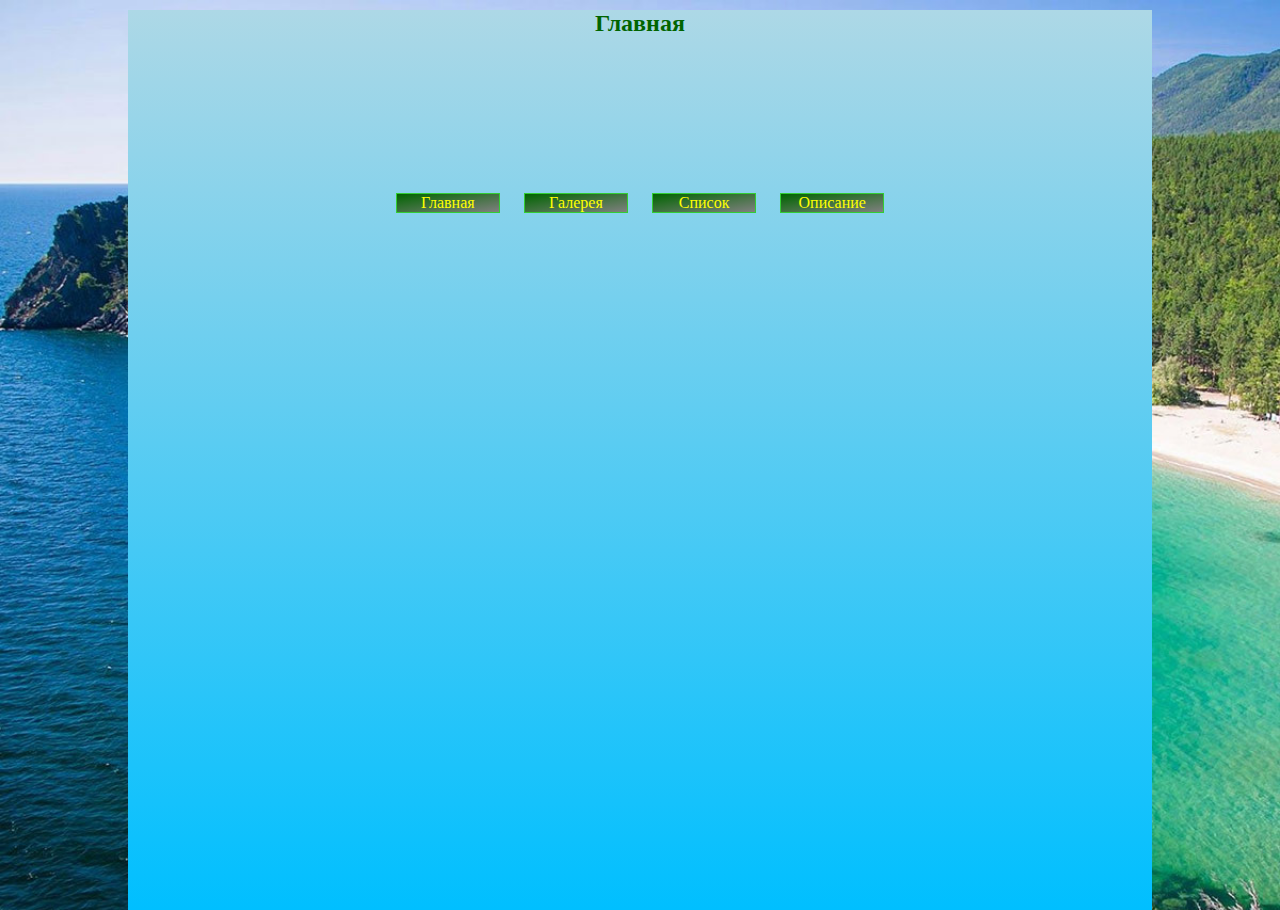
<file: index.html>
<!DOCTYPE html>
<html lang="ru">
<head>
	<script type="text/javascript" src="js_/jquery.min.js"></script>
	<script type="text/javascript" src="js_/proj.js"></script>
        <script src="https://api-maps.yandex.ru/2.1/?apikey=52894fed-5490-40fc-858a-441773c2655a&lang=ru_RU" type="text/javascript"></script>
	<meta charset="utf-8">
	<link rel="stylesheet" href="css_/proj.css">   
	<title>Главная</title>
</head>

<body>

	<div id="main">
		<div id="banner">
		<p>Главная</p>
		</div>
		<div id="menu">
			<ul id="menu_ul">
				<li id="home">Главная</li>
				<li id="gallery">Галерея</li>
				<li id="list">Список</li>
				<li id="description">Описание</li>
			</ul>
		</div>
		<div id="content">
		</div>
	</div>
</body>
</html>
</file>
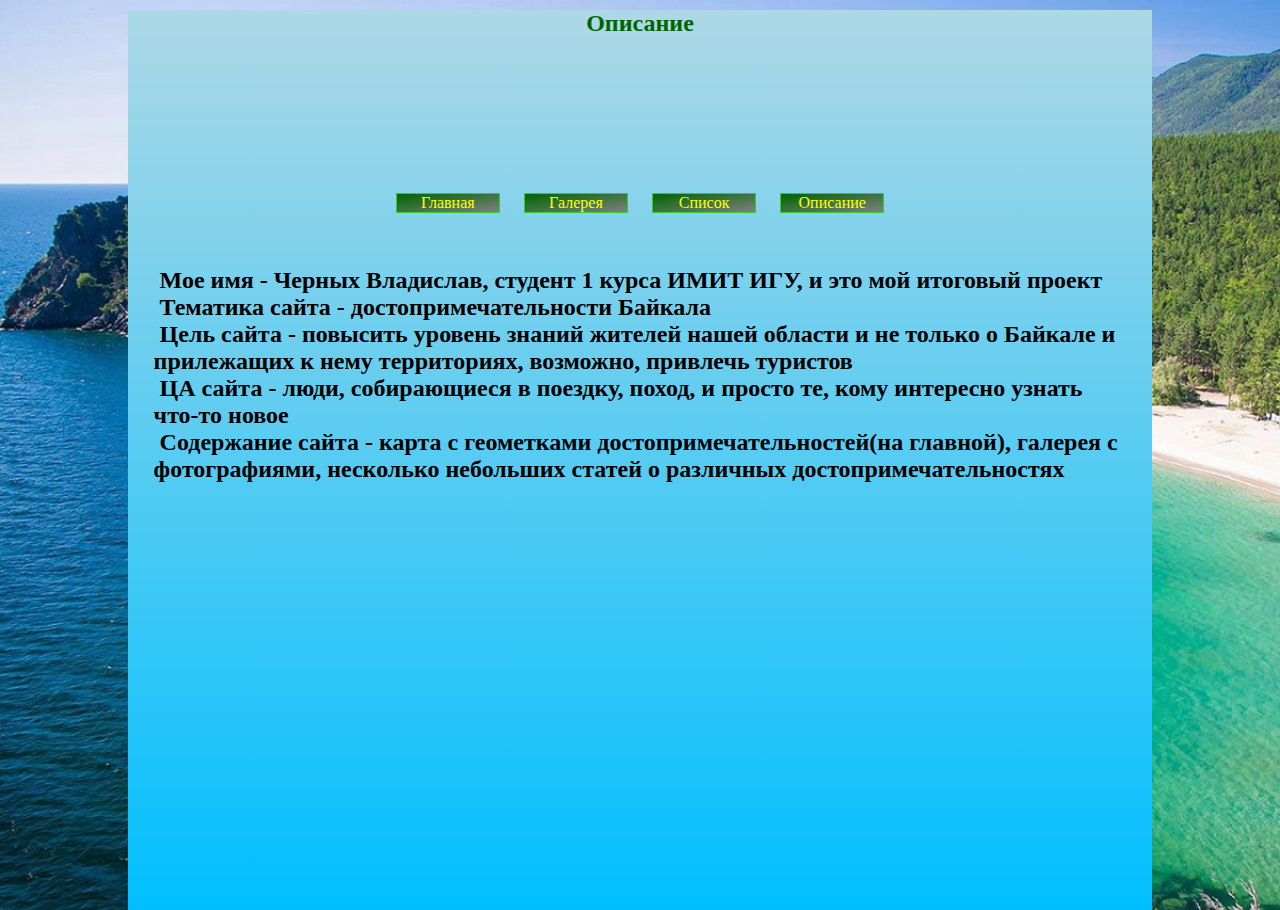
<file: description.html>
<!DOCTYPE html>
<html lang="ru">
<head>
	<script type="text/javascript" src="js_/jquery.min.js"></script>
	<script type="text/javascript" src="js_/descr.js"></script>
	<meta charset="utf-8">
	<link rel="stylesheet" href="css_/proj.css">
	<title>Описание</title>
</head>

<body>

	<div id="main">
		<div id="banner">
		<p>Описание</p>
		</div>
		<div id="menu">
			<ul id="menu_ul">
				<li id="home">Главная</li>
				<li id="gallery">Галерея</li>
				<li id="list">Список</li>
				<li id="description">Описание</li>
			</ul>
		</div>
		<div id="content">
                    <p>
                        &nbsp;Мое имя - Черных Владислав, студент 1 курса ИМИТ ИГУ, и это мой итоговый проект<br />
			&nbsp;Тематика сайта - достопримечательности Байкала<br />
			&nbsp;Цель сайта - повысить уровень знаний жителей нашей области и не только о Байкале и прилежащих к нему территориях, возможно, привлечь туристов<br />
			&nbsp;ЦА сайта - люди, собирающиеся в поездку, поход, и просто те, кому интересно узнать что-то новое<br />
			&nbsp;Содержание сайта - карта с геометками достопримечательностей(на главной), галерея с фотографиями, несколько небольших статей о различных достопримечательностях<br />	
                    </p>
		</div>
	</div>
</body>
</html>
</file>
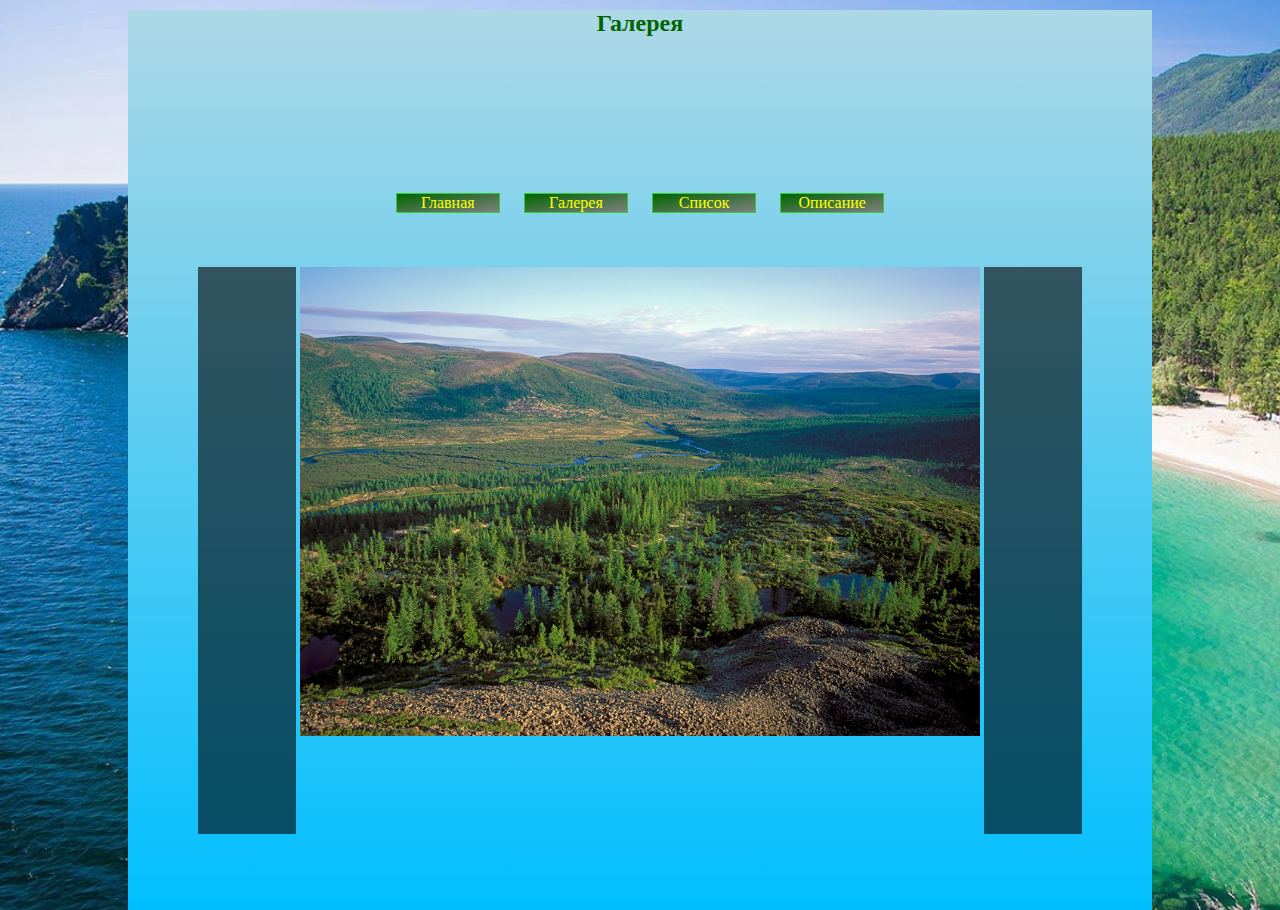
<file: gallery.html>
<!DOCTYPE html>
<html lang="ru">
<head>
	<script type="text/javascript" src="js_/jquery.min.js"></script>
	<script type="text/javascript" src="js_/gallery.js"></script>
	<meta charset="utf-8">
	<link rel="stylesheet" href="css_/proj.css">
	<title>Галерея</title>
</head>

<body>

	<div id="main">
		<div id="banner">
		<p>Галерея</p>
		</div>
		<div id="menu">
			<ul id="menu_ul">
				<li id="home">Главная</li>
				<li id="gallery">Галерея</li>
				<li id="list">Список</li>
				<li id="description">Описание</li>
				
			</ul>
		</div>
		<div id="content">
                    <div id="storage">
                        <div id="left"></div>
                        <div id="gal"></div>
                        <div id="right"></div>
                    </div>
		</div>
	</div>
</body>
</html>
</file>
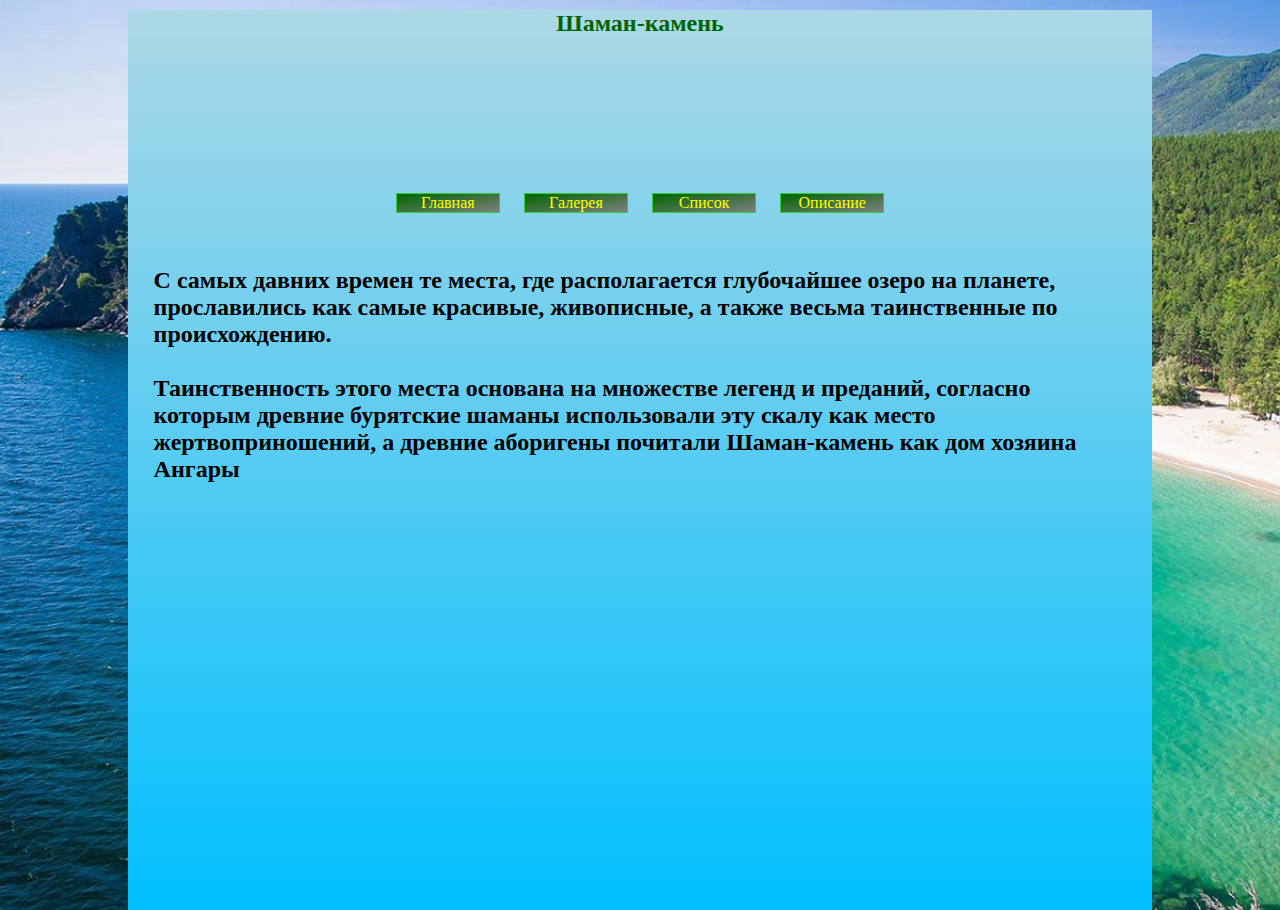
<file: htm/content1.html>
<!DOCTYPE html>
<html lang="ru">
<head>
	<script type="text/javascript" src="../js_/jquery.min.js"></script>
	<script type="text/javascript" src="../js_/cont.js"></script>
	<meta charset="utf-8">
	<link rel="stylesheet" href="../css_/proj.css">   
	<title>Главная</title>
</head>

<body>

	<div id="main">
		<div id="banner">
		<p>Шаман-камень</p>
		</div>
		<div id="menu">
			<ul id="menu_ul">
				<li id="home">Главная</li>
				<li id="gallery">Галерея</li>
				<li id="list">Список</li>
				<li id="description">Описание</li>
			</ul>
		</div>
		<div id="content">
			<p>
			С самых давних времен те места, где располагается глубочайшее озеро на планете, прославились как самые красивые, живописные, а также весьма таинственные по происхождению.<br /><br />
			Таинственность этого места основана на множестве легенд и преданий, согласно которым древние бурятские шаманы использовали эту скалу как место жертвоприношений, а древние аборигены почитали Шаман-камень как дом хозяина Ангары
			</p>
		</div>
	</div>
</body>
</html>
</file>
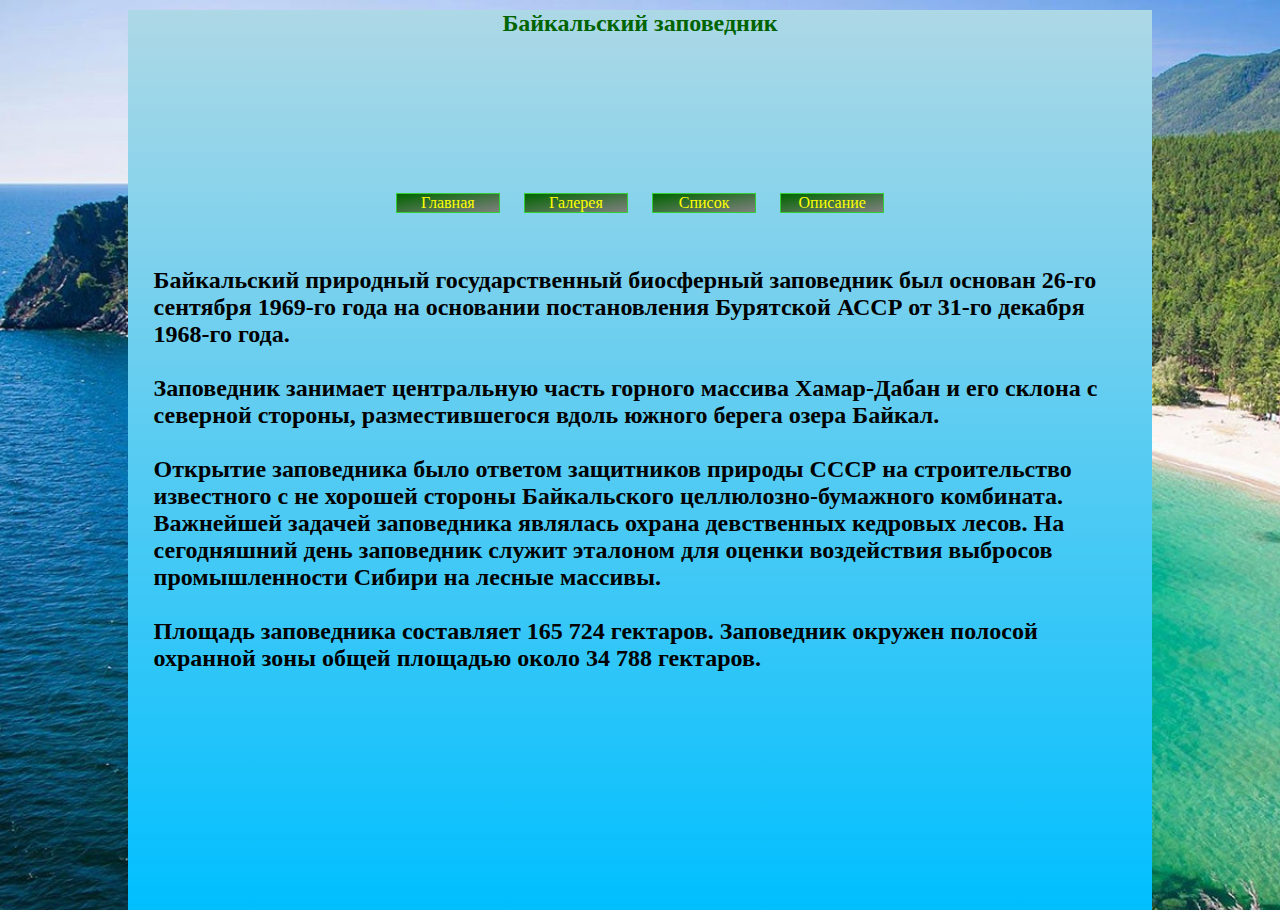
<file: htm/content2.html>
<!DOCTYPE html>
<html lang="ru">
<head>
	<script type="text/javascript" src="../js_/jquery.min.js"></script>
	<script type="text/javascript" src="../js_/cont.js"></script>
	<meta charset="utf-8">
	<link rel="stylesheet" href="../css_/proj.css">   
	<title>Главная</title>
</head>

<body>

	<div id="main">
		<div id="banner">
		<p>Байкальский заповедник</p>
		</div>
		<div id="menu">
			<ul id="menu_ul">
				<li id="home">Главная</li>
				<li id="gallery">Галерея</li>
				<li id="list">Список</li>
				<li id="description">Описание</li>
			</ul>
		</div>
		<div id="content">
			<p>
			Байкальский природный государственный биосферный заповедник был основан 26-го сентября 1969-го года на основании постановления Бурятской АССР от 31-го декабря 1968-го года.<br /><br />
			Заповедник занимает центральную часть горного массива Хамар-Дабан и его склона с северной стороны, разместившегося вдоль южного берега озера Байкал.<br /><br />
			Открытие заповедника было ответом защитников природы СССР на строительство известного с не хорошей стороны Байкальского целлюлозно-бумажного комбината. Важнейшей задачей заповедника являлась охрана девственных кедровых лесов. На сегодняшний день заповедник служит эталоном для оценки воздействия выбросов промышленности Сибири на лесные массивы.<br /><br />
			Площадь заповедника составляет 165 724 гектаров. Заповедник окружен полосой охранной зоны общей площадью около 34 788 гектаров.
			</p>
		</div>
	</div>
</body>
</html>
</file>
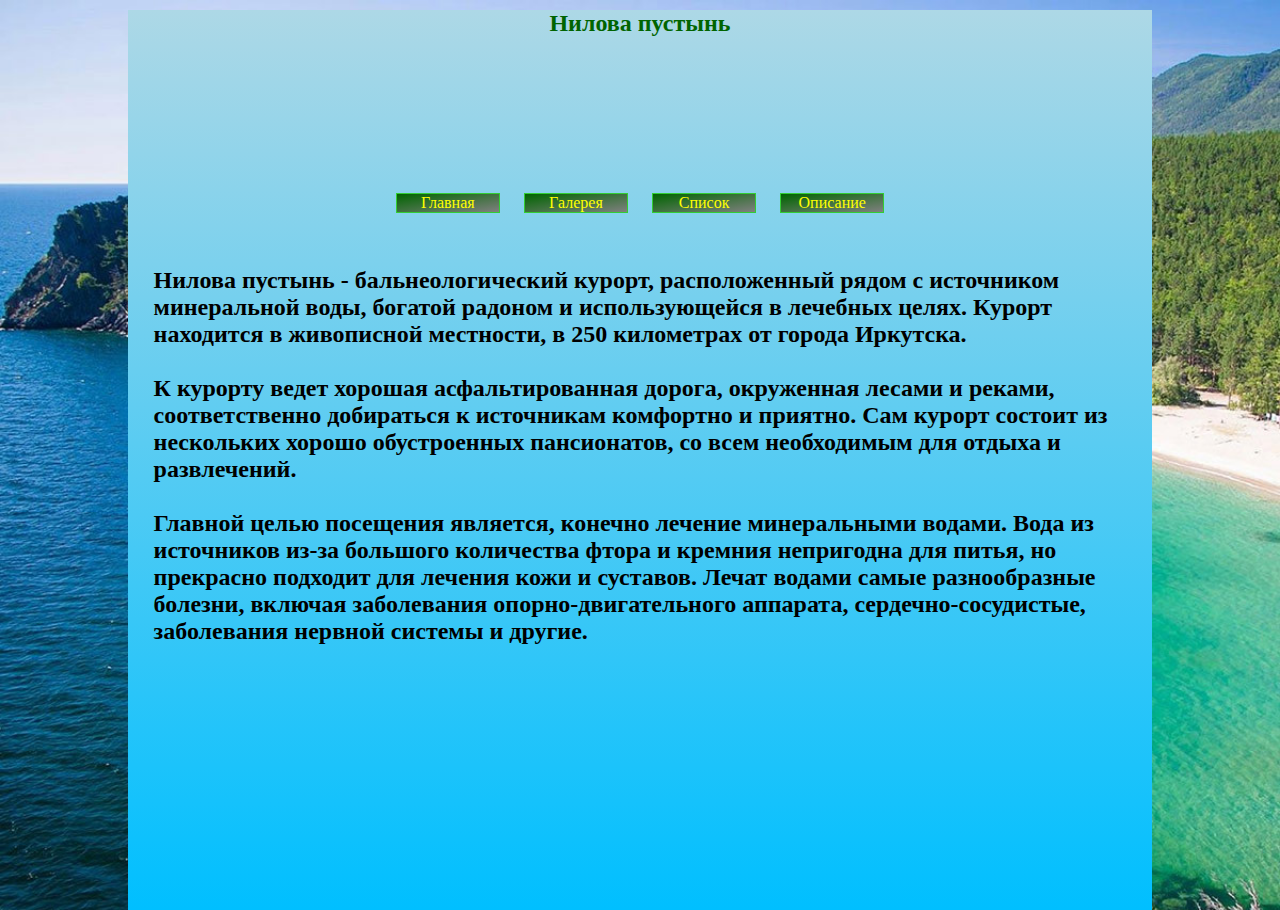
<file: htm/content3.html>
<!DOCTYPE html>
<html lang="ru">
<head>
	<script type="text/javascript" src="../js_/jquery.min.js"></script>
	<script type="text/javascript" src="../js_/cont.js"></script>
	<meta charset="utf-8">
	<link rel="stylesheet" href="../css_/proj.css">   
	<title>Главная</title>
</head>

<body>

	<div id="main">
		<div id="banner">
		<p>Нилова пустынь</p>
		</div>
		<div id="menu">
			<ul id="menu_ul">
				<li id="home">Главная</li>
				<li id="gallery">Галерея</li>
				<li id="list">Список</li>
				<li id="description">Описание</li>
			</ul>
		</div>
		<div id="content">
			<p>
			Нилова пустынь - бальнеологический курорт, расположенный рядом с источником минеральной воды, богатой радоном и использующейся в лечебных целях. Курорт находится в живописной местности, в 250 километрах от города Иркутска.<br /><br />
			К курорту ведет хорошая асфальтированная дорога, окруженная лесами и реками, соответственно добираться к источникам комфортно и приятно. Сам курорт состоит из нескольких хорошо обустроенных пансионатов, со всем необходимым для отдыха и развлечений.<br /><br />
			Главной целью посещения является, конечно лечение минеральными водами. Вода из источников из-за большого количества фтора и кремния непригодна для питья, но прекрасно подходит для лечения кожи и суставов. Лечат водами самые разнообразные болезни, включая заболевания опорно-двигательного аппарата, сердечно-сосудистые, заболевания нервной системы и другие.
			</p>
		</div>
	</div>
</body>
</html>
</file>
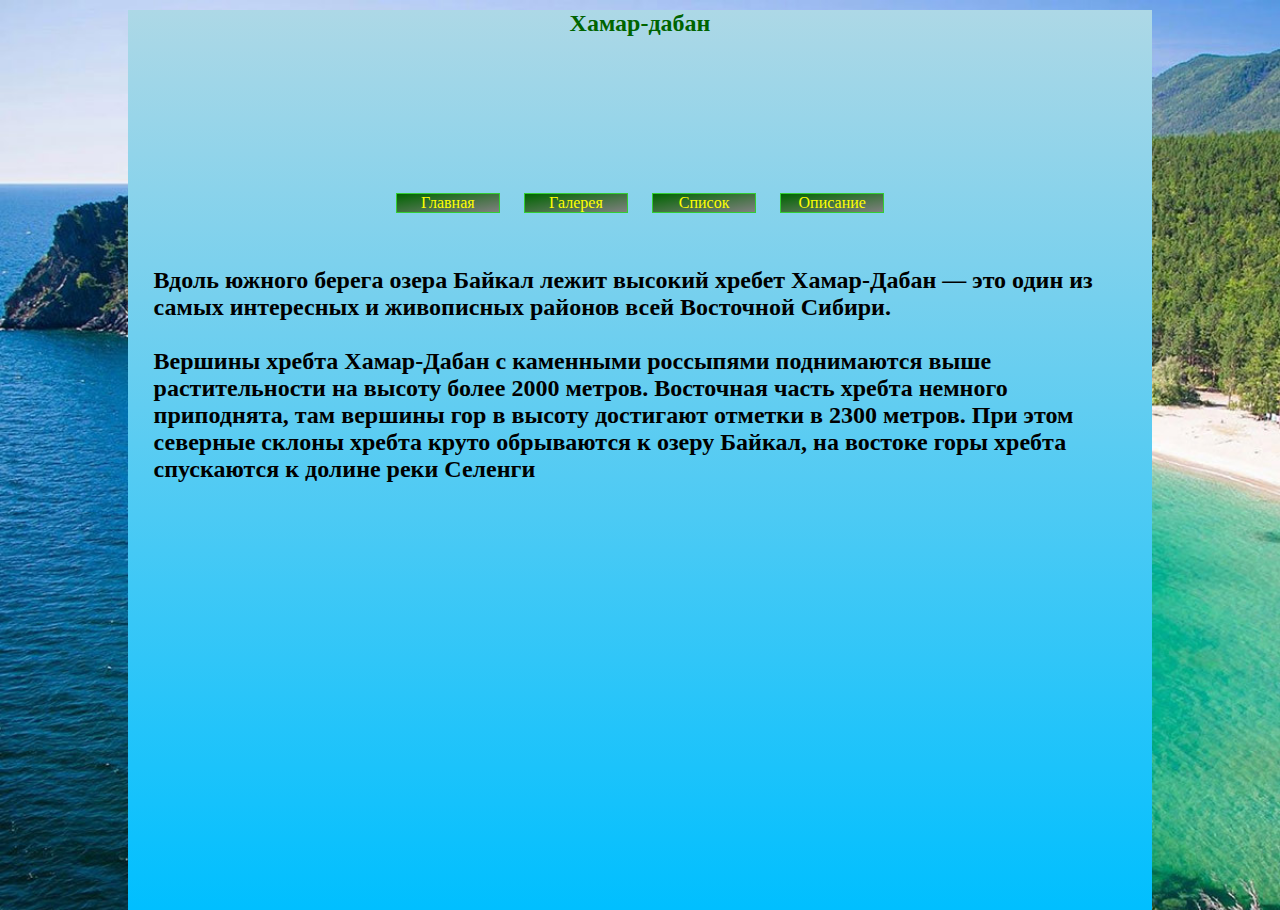
<file: htm/content4.html>
<!DOCTYPE html>
<html lang="ru">
<head>
	<script type="text/javascript" src="../js_/jquery.min.js"></script>
	<script type="text/javascript" src="../js_/cont.js"></script>
	<meta charset="utf-8">
	<link rel="stylesheet" href="../css_/proj.css">   
	<title>Главная</title>
</head>

<body>

	<div id="main">
		<div id="banner">
		<p>Хамар-дабан</p>
		</div>
		<div id="menu">
			<ul id="menu_ul">
				<li id="home">Главная</li>
				<li id="gallery">Галерея</li>
				<li id="list">Список</li>
				<li id="description">Описание</li>
			</ul>
		</div>
		<div id="content">
			<p>
			Вдоль южного берега озера Байкал лежит высокий хребет Хамар-Дабан — это один из самых интересных и живописных районов всей Восточной Сибири.<br /><br />
			Вершины хребта Хамар-Дабан с каменными россыпями поднимаются выше растительности на высоту более 2000 метров. Восточная часть хребта немного приподнята, там вершины гор в высоту достигают отметки в 2300 метров. При этом северные склоны хребта круто обрываются к озеру Байкал, на востоке горы хребта спускаются к долине реки Селенги
			</p>
		</div>
	</div>
</body>
</html>
</file>
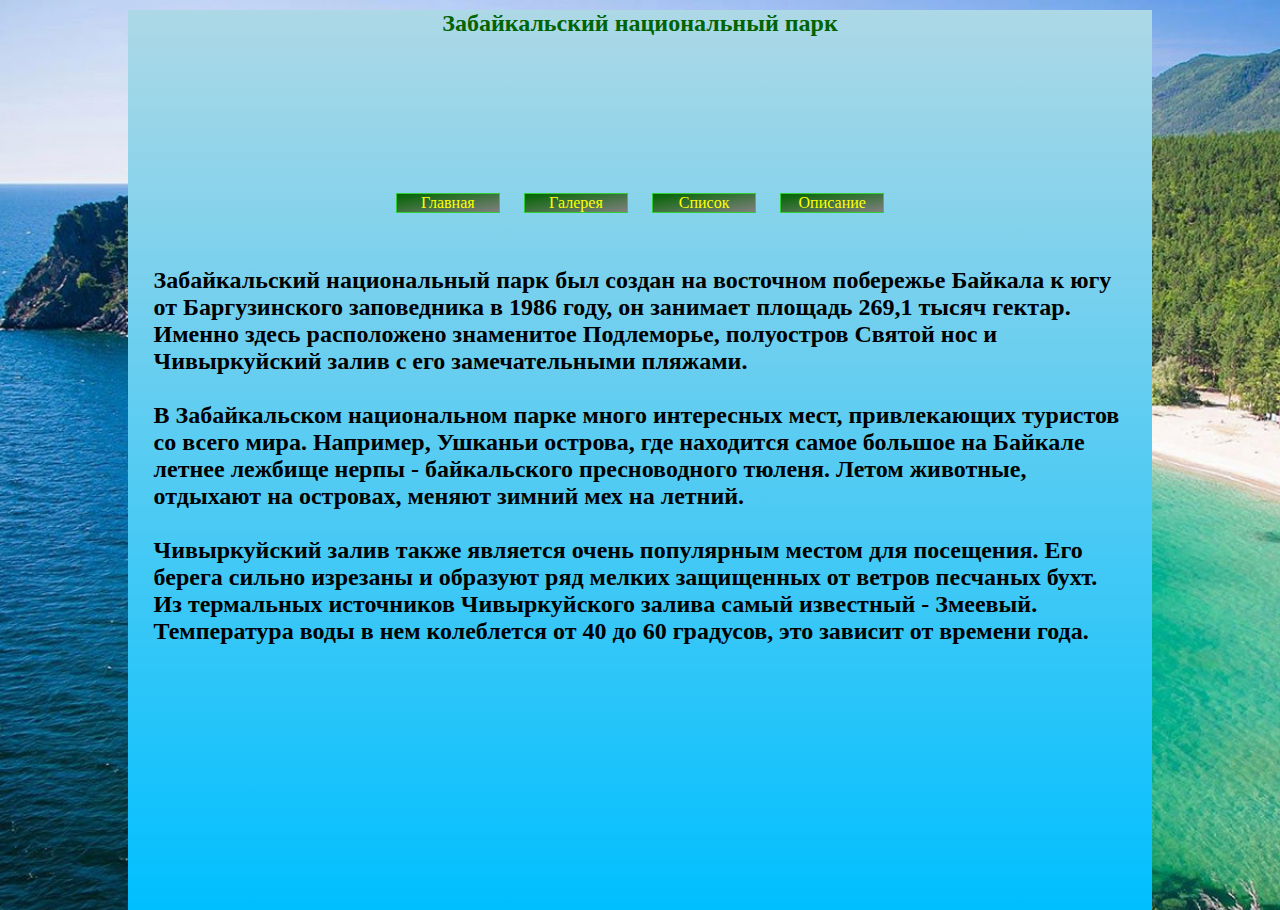
<file: htm/content5.html>
<!DOCTYPE html>
<html lang="ru">
<head>
	<script type="text/javascript" src="../js_/jquery.min.js"></script>
	<script type="text/javascript" src="../js_/cont.js"></script>
	<meta charset="utf-8">
	<link rel="stylesheet" href="../css_/proj.css">   
	<title>Главная</title>
</head>

<body>

	<div id="main">
		<div id="banner">
		<p>Забайкальский национальный парк</p>
		</div>
		<div id="menu">
			<ul id="menu_ul">
				<li id="home">Главная</li>
				<li id="gallery">Галерея</li>
				<li id="list">Список</li>
				<li id="description">Описание</li>
			</ul>
		</div>
		<div id="content">
			<p>
			Забайкальский национальный парк был создан на восточном побережье Байкала к югу от Баргузинского заповедника в 1986 году, он занимает площадь 269,1 тысяч гектар. Именно здесь расположено знаменитое Подлеморье, полуостров Святой нос и Чивыркуйский залив с его замечательными пляжами.<br /><br />
			В Забайкальском национальном парке много интересных мест, привлекающих туристов со всего мира. Например, Ушканьи острова, где находится самое большое на Байкале летнее лежбище нерпы - байкальского пресноводного тюленя. Летом животные, отдыхают на островах, меняют зимний мех на летний.<br /><br />
			Чивыркуйский залив также является очень популярным местом для посещения. Его берега сильно изрезаны и образуют ряд мелких защищенных от ветров песчаных бухт. Из термальных источников Чивыркуйского залива самый известный - Змеевый. Температура воды в нем колеблется от 40 до 60 градусов, это зависит от времени года.
			</p>
		</div>
	</div>
</body>
</html>
</file>
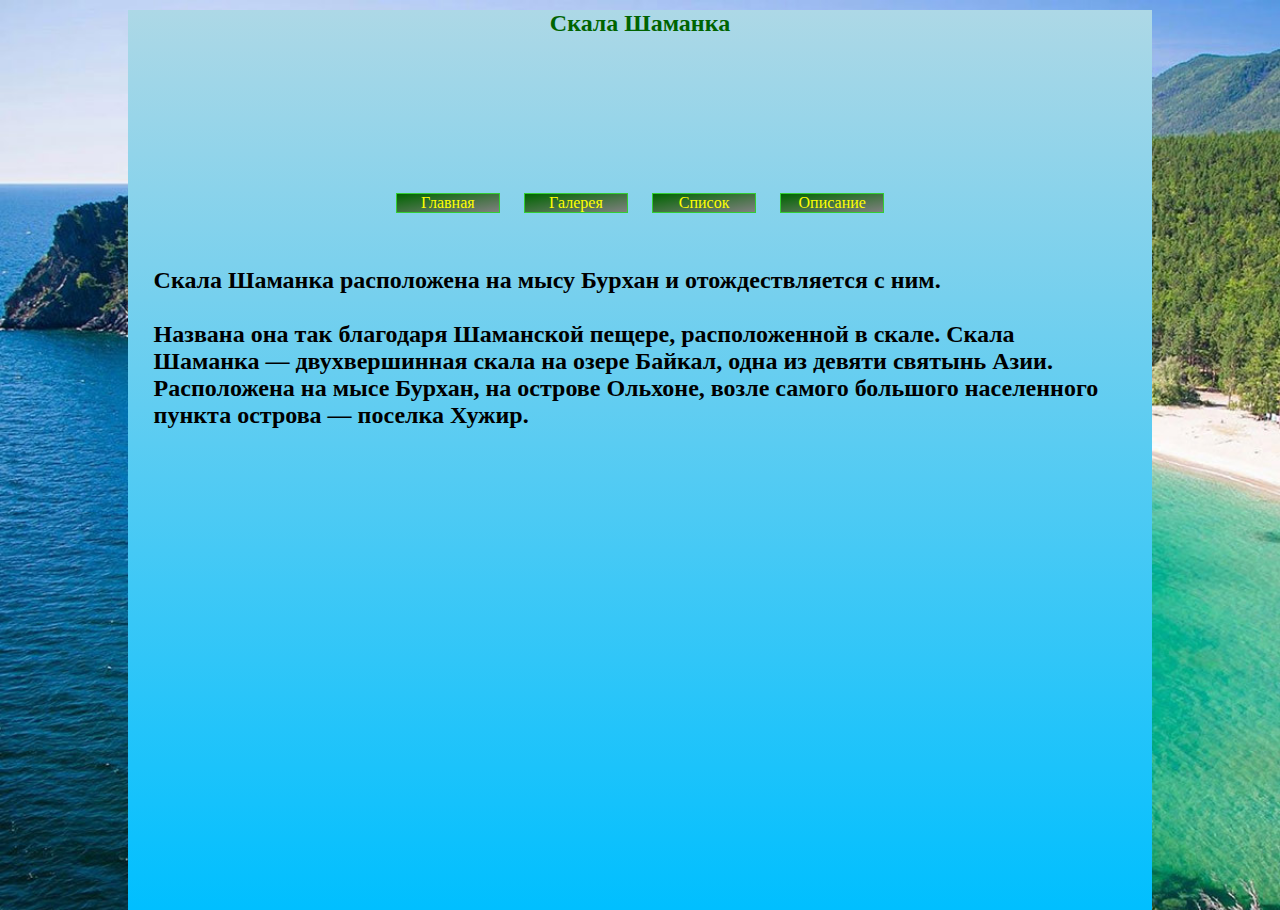
<file: htm/content6.html>
<!DOCTYPE html>
<html lang="ru">
<head>
	<script type="text/javascript" src="../js_/jquery.min.js"></script>
	<script type="text/javascript" src="../js_/cont.js"></script>
	<meta charset="utf-8">
	<link rel="stylesheet" href="../css_/proj.css">   
	<title>Главная</title>
</head>

<body>

	<div id="main">
		<div id="banner">
		<p>Скала Шаманка</p>
		</div>
		<div id="menu">
			<ul id="menu_ul">
				<li id="home">Главная</li>
				<li id="gallery">Галерея</li>
				<li id="list">Список</li>
				<li id="description">Описание</li>
			</ul>
		</div>
		<div id="content">
			<p>
			Скала Шаманка расположена на мысу Бурхан и отождествляется с ним.<br /><br />
			Названа она так благодаря Шаманской пещере, расположенной в скале. Скала Шаманка — двухвершинная скала на озере Байкал, одна из девяти святынь Азии. Расположена на мысе Бурхан, на острове Ольхоне, возле самого большого населенного пункта острова — поселка Хужир.
			</p>
		</div>
	</div>
</body>
</html>
</file>
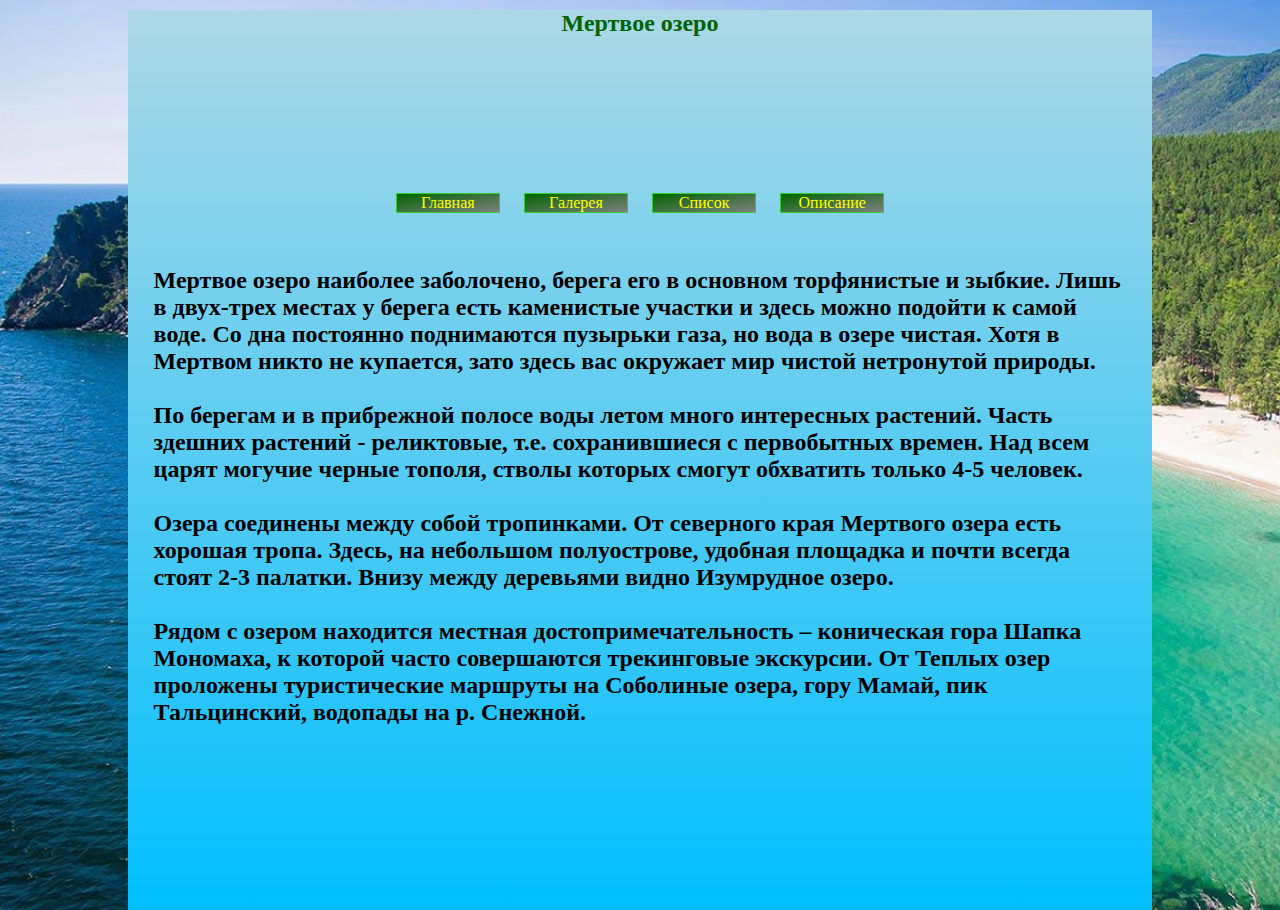
<file: htm/content7.html>
<!DOCTYPE html>
<html lang="ru">
<head>
	<script type="text/javascript" src="../js_/jquery.min.js"></script>
	<script type="text/javascript" src="../js_/cont.js"></script>
	<meta charset="utf-8">
	<link rel="stylesheet" href="../css_/proj.css">   
	<title>Главная</title>
</head>

<body>

	<div id="main">
		<div id="banner">
		<p>Мертвое озеро</p>
		</div>
		<div id="menu">
			<ul id="menu_ul">
				<li id="home">Главная</li>
				<li id="gallery">Галерея</li>
				<li id="list">Список</li>
				<li id="description">Описание</li>
			</ul>
		</div>
		<div id="content">
			<p>
			Мертвое озеро наиболее заболочено, берега его в основном торфянистые и зыбкие. Лишь в двух-трех местах у берега есть каменистые участки и здесь можно подойти к самой воде. Со дна постоянно поднимаются пузырьки газа, но вода в озере чистая. Хотя в Мертвом никто не купается, зато здесь вас окружает мир чистой нетронутой природы.<br /><br />
			По берегам и в прибрежной полосе воды летом много интересных растений. Часть здешних растений - реликтовые, т.е. сохранившиеся с первобытных времен. Над всем царят могучие черные тополя, стволы которых смогут обхватить только 4-5 человек.<br /><br />
			Озера соединены между собой тропинками. От северного края Мертвого озера есть хорошая тропа. Здесь, на небольшом полуострове, удобная площадка и почти всегда стоят 2-3 палатки. Внизу между деревьями видно Изумрудное озеро.<br /><br />
			Рядом с озером находится местная достопримечательность – коническая гора Шапка Мономаха, к которой часто совершаются трекинговые экскурсии. От Теплых озер проложены туристические маршруты на Соболиные озера, гору Мамай, пик Тальцинский, водопады на р. Снежной.
			</p>
		</div>
	</div>
</body>
</html>
</file>
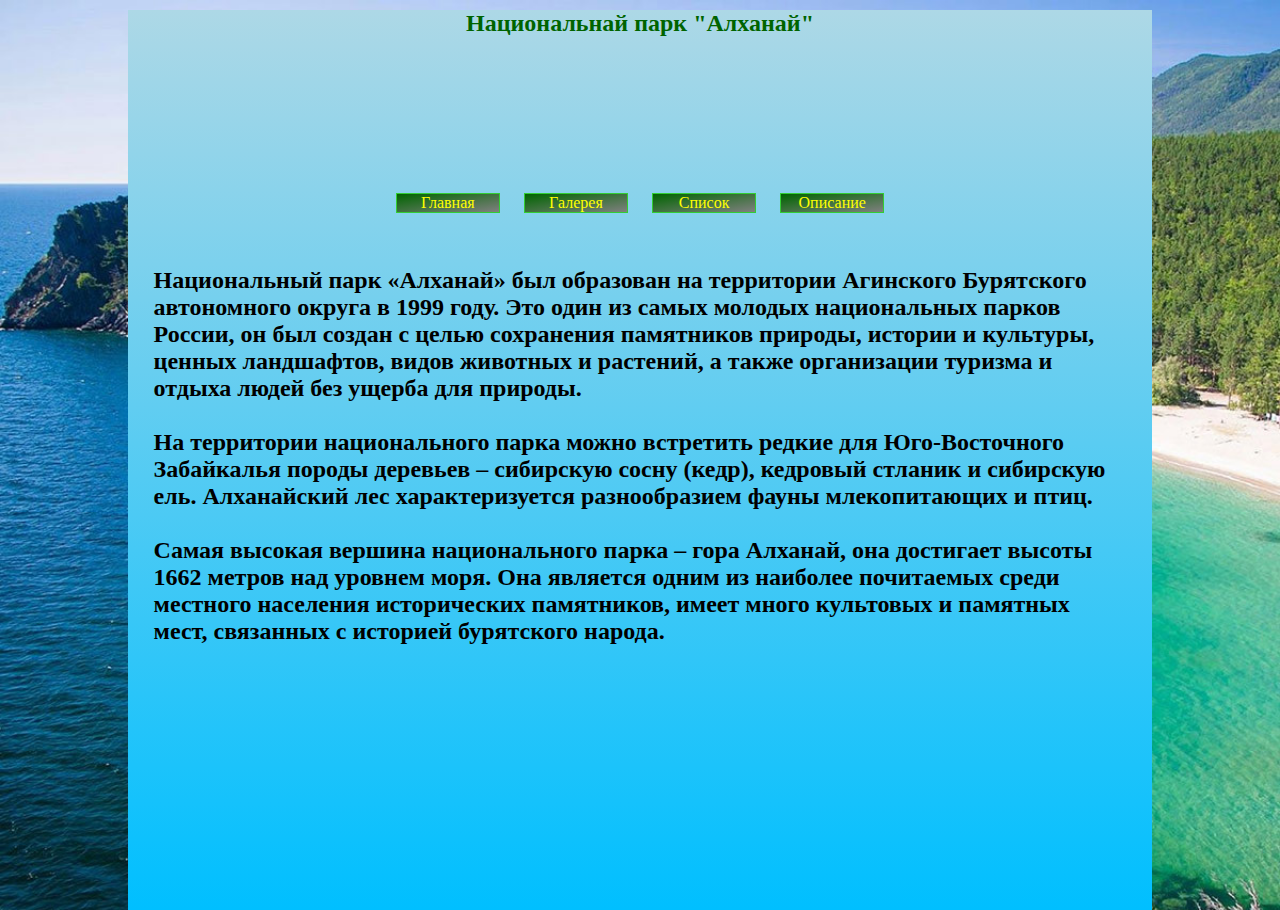
<file: htm/content8.html>
<!DOCTYPE html>
<html lang="ru">
<head>
	<script type="text/javascript" src="../js_/jquery.min.js"></script>
	<script type="text/javascript" src="../js_/cont.js"></script>
	<meta charset="utf-8">
	<link rel="stylesheet" href="../css_/proj.css">   
	<title>Главная</title>
</head>

<body>

	<div id="main">
		<div id="banner">
		<p>Национальнай парк "Алханай"</p>
		</div>
		<div id="menu">
			<ul id="menu_ul">
				<li id="home">Главная</li>
				<li id="gallery">Галерея</li>
				<li id="list">Список</li>
				<li id="description">Описание</li>
			</ul>
		</div>
		<div id="content">
			<p>
				Национальный парк «Алханай» был образован на территории Агинского Бурятского автономного округа в 1999 году. Это один из самых молодых национальных парков России, он был создан с целью сохранения памятников природы, истории и культуры, ценных ландшафтов, видов животных и растений, а также организации туризма и отдыха людей без ущерба для природы.<br /><br />
				На территории национального парка можно встретить редкие для Юго-Восточного Забайкалья породы деревьев – сибирскую сосну (кедр), кедровый стланик и сибирскую ель. Алханайский лес характеризуется разнообразием фауны млекопитающих и птиц.<br /><br />
				Самая высокая вершина национального парка – гора Алханай, она достигает высоты 1662 метров над уровнем моря. Она является одним из наиболее почитаемых среди местного населения исторических памятников, имеет много культовых и памятных мест, связанных с историей бурятского народа.
			</p>
		</div>
	</div>
</body>
</html>
</file>
<file: css_/proj.css>
html
{
    box-sizing:border-box;
    height:100%;
    background:url("../img_/back.jpg") no-repeat;
    background-size: 100%;
    padding:0px 10%;
}
body
{
    margin:0px;
    display:block;
    height:100%;
}
div#banner
{
    text-align:center;
    height:20%;
}
#banner p
{
    color:DarkGreen;
}
div#main
{
    margin:1% 0% 0%;
    background: linear-gradient(to bottom, #ADD8E6, #00BFFF);
    padding:0px;
    height:100%;
    width:100%;
}
div#menu
{
    height:5%;
    padding:3px;
}
ul#menu_ul
{
    margin:0px;
    padding:0px;
    text-align:center;
}

#menu_ul li
{
    display:inline-block;
    width:10%;
    background: linear-gradient(to bottom right, #006400, #808080);
    border: 1px solid LimeGreen;
    color:yellow;
    text-align:center;
    margin:0% 1%;
    font-size:100%;
}
#menu_ul li:hover
{
    background:linear-gradient(to top left, #006400, #808080);	
    color:white;
}
div#content
{
    margin:0px;
    padding:2.5% 2.5% 0%;
    height:70%;
    width:95%;
    opacity:1;
}
p
{
    margin:0px;
    padding:0px;
    color:black;
    font-size:24px;
    font-weight:bold;
}
#left
{
    opacity:0.6;
    display:inline-block;
    width:10%;
    background: black;
    margin:0px;
    padding:0px;
    text-align:center;
    height:100%;
}
#right
{
    opacity:0.6;
    display:inline-block;
    width:10%;
    background: black;
    height:100%;
}
#gal
{
    text-align:center;
    display:inline-block;   
    height:100%;
    width:70%;
}
#storage
{
    margin:0px;
    padding:0px;
    text-align:center;
    height:90%;
}
a:link
{
    color:indigo;
    text-decoration:none;
}
a:visited
{
    color:indigo;
    text-decoration:none;
}
a:hover
{
    color:indigo;
    text-decoration:none;
    background:yellow;
}
</file>
